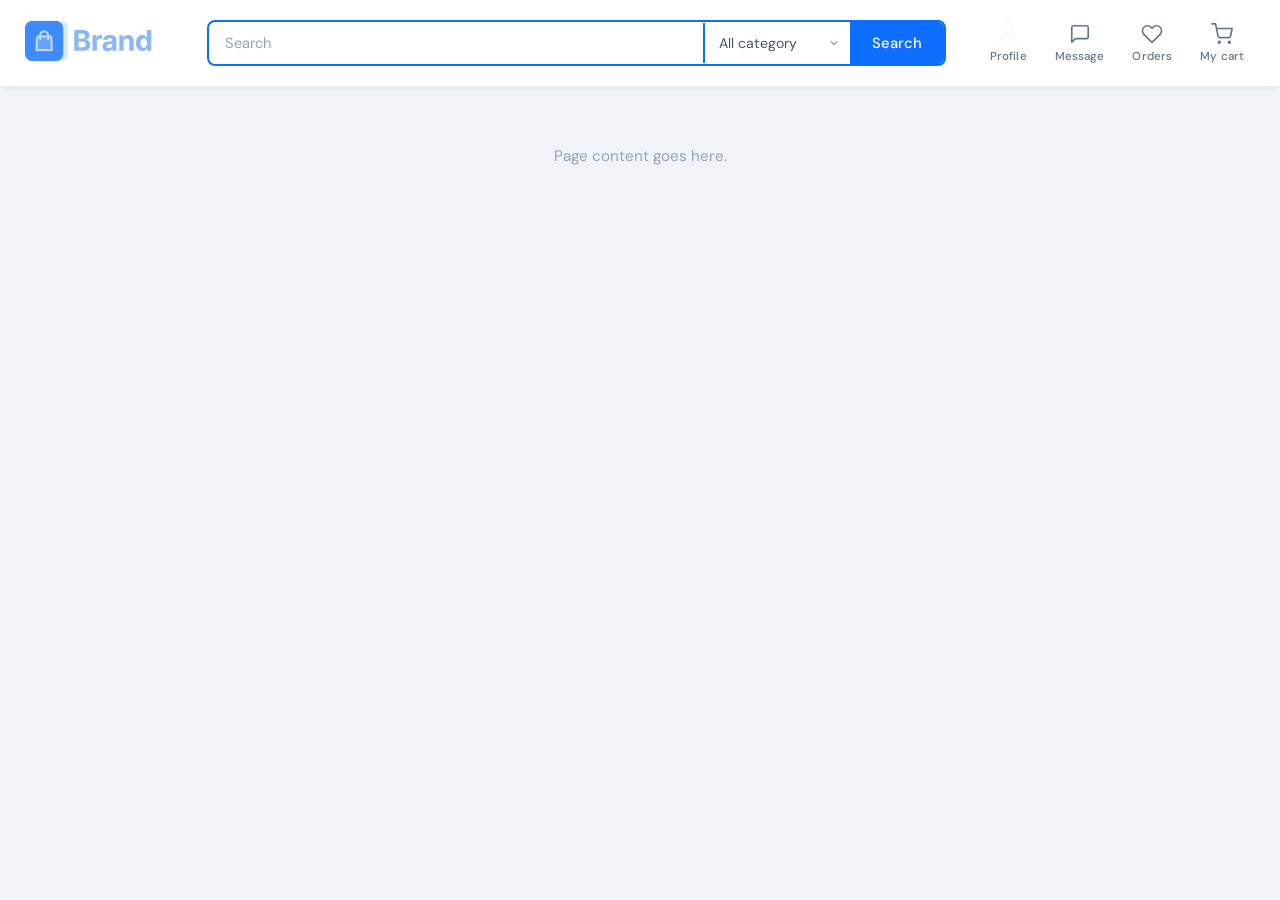
<file: E-commerce_ahmed.html>
<!DOCTYPE html>
<html lang="en">
<head>
  <meta charset="UTF-8" />
  <meta name="viewport" content="width=device-width, initial-scale=1.0"/>
  <title>E-Commerce Site</title>
  <link rel="stylesheet" href="E-commerce_ahmed.css">
  <link href="https://fonts.googleapis.com/css2?family=DM+Sans:wght@400;500;600&display=swap" rel="stylesheet"/>
</head>
<body>

<header>
  <nav class="navbar">

    <!-- Logo -->
    <a class="logo" href="#">
      <div class="logo-icon">
        <!-- <svg viewBox="0 0 24 24">
          <path d="M6 2L3 6v14a2 2 0 002 2h14a2 2 0 002-2V6l-3-4z"/>
          <line x1="3" y1="6" x2="21" y2="6"/>
          <path d="M16 10a4 4 0 01-8 0"/>
        </svg> -->
        <img src="Images/logo-colored.png" alt="" srcset="">
      </div>
      <!-- <span class="logo-text">Brand</span> -->
    </a>

    <!-- Search Bar -->
    <div class="search-bar">
      <input class="search-input" type="text" placeholder="Search"/>
      <div class="divider"></div>
      <select class="category-select">
        <option>All category</option>
        <option>Electronics</option>
        <option>Clothing</option>
        <option>Books</option>
        <option>Home &amp; Garden</option>
        <option>Sports</option>
      </select>
      <button class="search-btn">Search</button>
    </div>

    <!-- Action Icons -->
    <div class="nav-actions">
      <a class="nav-action" href="#">
        <svg class="svg_1" fill="" viewBox="0 0 512 512" id="_x30_1" version="1.1" xml:space="preserve" xmlns="http://www.w3.org/2000/svg" xmlns:xlink="http://www.w3.org/1999/xlink"><g id="SVGRepo_bgCarrier" stroke-width="0"></g><g id="SVGRepo_tracerCarrier" stroke-linecap="round" stroke-linejoin="round"></g><g id="SVGRepo_iconCarrier"> <g> <ellipse cx="256" cy="130" rx="110" ry="130"></ellipse> <path d="M36,478.191C36,390.825,134.497,320,256,320s220,70.825,220,158.191v0C476,496.863,460.863,512,442.192,512H69.808 C51.137,512,36,496.863,36,478.191L36,478.191z"></path> </g> </g></svg>
        <span>Profile</span>
      </a>
      <a class="nav-action" href="#">
        <svg viewBox="0 0 24 24"><path d="M21 15a2 2 0 01-2 2H7l-4 4V5a2 2 0 012-2h14a2 2 0 012 2z"/></svg>
        <span>Message</span>
      </a>
      <a class="nav-action" href="#">
        <svg viewBox="0 0 24 24"><path d="M20.84 4.61a5.5 5.5 0 00-7.78 0L12 5.67l-1.06-1.06a5.5 5.5 0 00-7.78 7.78l1.06 1.06L12 21.23l7.78-7.78 1.06-1.06a5.5 5.5 0 000-7.78z"/></svg>
        <span>Orders</span>
      </a>
      <a class="nav-action" href="#">
        <svg viewBox="0 0 24 24"><circle cx="9" cy="21" r="1"/><circle cx="20" cy="21" r="1"/><path d="M1 1h4l2.68 13.39a2 2 0 002 1.61h9.72a2 2 0 002-1.61L23 6H6"/></svg>
        <span>My cart</span>
      </a>
    </div>

  </nav>
</header>

<div class="demo-content">Page content goes here.</div>

</body>
</html>
</file>
<file: E-commerce_ahmed.css>
*,
*::before,
*::after {
  box-sizing: border-box;
  margin: 0;
  padding: 0;
}

body {
  font-family: "DM Sans", sans-serif;
  background: #f0f4f8;
  min-height: 100vh;
}

/* ── HEADER ───────────────────────────────────────────── */
header {
  background: #ffffff;
  box-shadow: 0 1px 6px rgba(0, 0, 0, 0.08);
  position: sticky;
  top: 0;
  z-index: 100;
}

.navbar {
  max-width: 1440px;
  margin: 0 auto;
  padding: 0 24px;
  height: 86px;
  display: flex;
  align-items: center;
  gap: 32px;
}

/* ── LOGO ─────────────────────────────────────────────── */
.logo {
  display: flex;
  align-items: center;
  gap: 10px;
  text-decoration: none;
  flex-shrink: 0;
}

/* .logo-icon {
  width: 38px;
  height: 38px;
  background: #2563eb;
  border-radius: 10px;
  display: grid;
  place-items: center;
} */

/* .logo-icon svg {
  width: 20px;
  height: 20px;
  fill: none;
  stroke: #fff;
  stroke-width: 2;
  stroke-linecap: round;
  stroke-linejoin: round;
} */

/* .logo-text {
  font-size: 1.2rem;
  font-weight: 600;
  color: #2563eb;
  letter-spacing: -0.3px;
} */

/* ── SEARCH BAR ───────────────────────────────────────── */
.search-bar {
  flex: 1;
  display: flex;
  align-items: center;
  border: 2px solid rgba(13, 110, 253, 1);
  border-radius: 8px;
  overflow: hidden;
  transition:
    border-color 0.2s,
    box-shadow 0.2s;
  background: #fff;
}

.search-bar:focus-within {
  border-color: rgba(13, 110, 253, 1);
  border: 2px;
  box-shadow: 0 0 0 3px rgba(37, 99, 235, 0.12);
}

.search-input {
  flex: 1;
  border: none;
  outline: none;
  width: 421px;

  height: 40px;

  top: 22px;

  left: 326px;
  padding: 0 16px;

  font-family: inherit;
  font-size: 0.92rem;
  color: #1e293b;
  background: transparent;
}

.search-input::placeholder {
  color: #94a3b8;
}

.divider {
  width: 1.5px;
  height: 40px;
  background: rgba(13, 110, 253, 1);
  flex-shrink: 0;
}

.category-select {
  border: none;
  outline: none;
  padding: 0 14px;
  width: 145px;
  height: 40px;
  top: 22px;
  left: 746px;
  font-family: inherit;
  font-size: 0.88rem;
  color: #475569;
  background: transparent;
  cursor: pointer;
  appearance: none;
  -webkit-appearance: none;
  background-image: url("data:image/svg+xml,%3Csvg xmlns='http://www.w3.org/2000/svg' width='12' height='12' viewBox='0 0 24 24' fill='none' stroke='%2394a3b8' stroke-width='2.5' stroke-linecap='round' stroke-linejoin='round'%3E%3Cpolyline points='6 9 12 15 18 9'/%3E%3C/svg%3E");
  background-repeat: no-repeat;
  background-position: right 10px center;
  padding-right: 28px;
  white-space: nowrap;
}

.search-btn {
  height: 42px;
  padding: 0 22px;
  background: #0d6efd;
  color: #fff;
  border: none;
  font-family: inherit;
  font-size: 0.92rem;
  font-weight: 500;
  cursor: pointer;
  transition: background 0.18s;
  white-space: nowrap;
  flex-shrink: 0;
}

.search-btn:hover {
  background: #1d4ed8;
}
.search-btn:active {
  background: #1e40af;
}

/* ── NAV ACTIONS ──────────────────────────────────────── */
.nav-actions {
  display: flex;
  align-items: center;
  gap: 4px;
  flex-shrink: 0;
  margin-left: auto;
}

.nav-action {
  display: flex;
  flex-direction: column;
  align-items: center;
  gap: 4px;
  padding: 8px 12px;
  border-radius: 8px;
  text-decoration: none;
  color: #64748b;
  transition:
    background 0.15s,
    color 0.15s;
  cursor: pointer;
}

.nav-action:hover {
  background: #f1f5f9;
  color: #2563eb;
}

.nav-action svg {
  width: 22px;
  height: 22px;
  stroke: currentColor;
  fill: none;
  stroke-width: 1.8;
  stroke-linecap: round;
  stroke-linejoin: round;
}

.nav-action span {
  font-size: 0.72rem;
  font-weight: 500;
  letter-spacing: 0.01em;
}

/* ── DEMO CONTENT BELOW ───────────────────────────────── */
.demo-content {
  max-width: 1280px;
  margin: 60px auto;
  padding: 0 24px;
  text-align: center;
  color: #94a3b8;
  font-size: 0.95rem;
}
</file>
